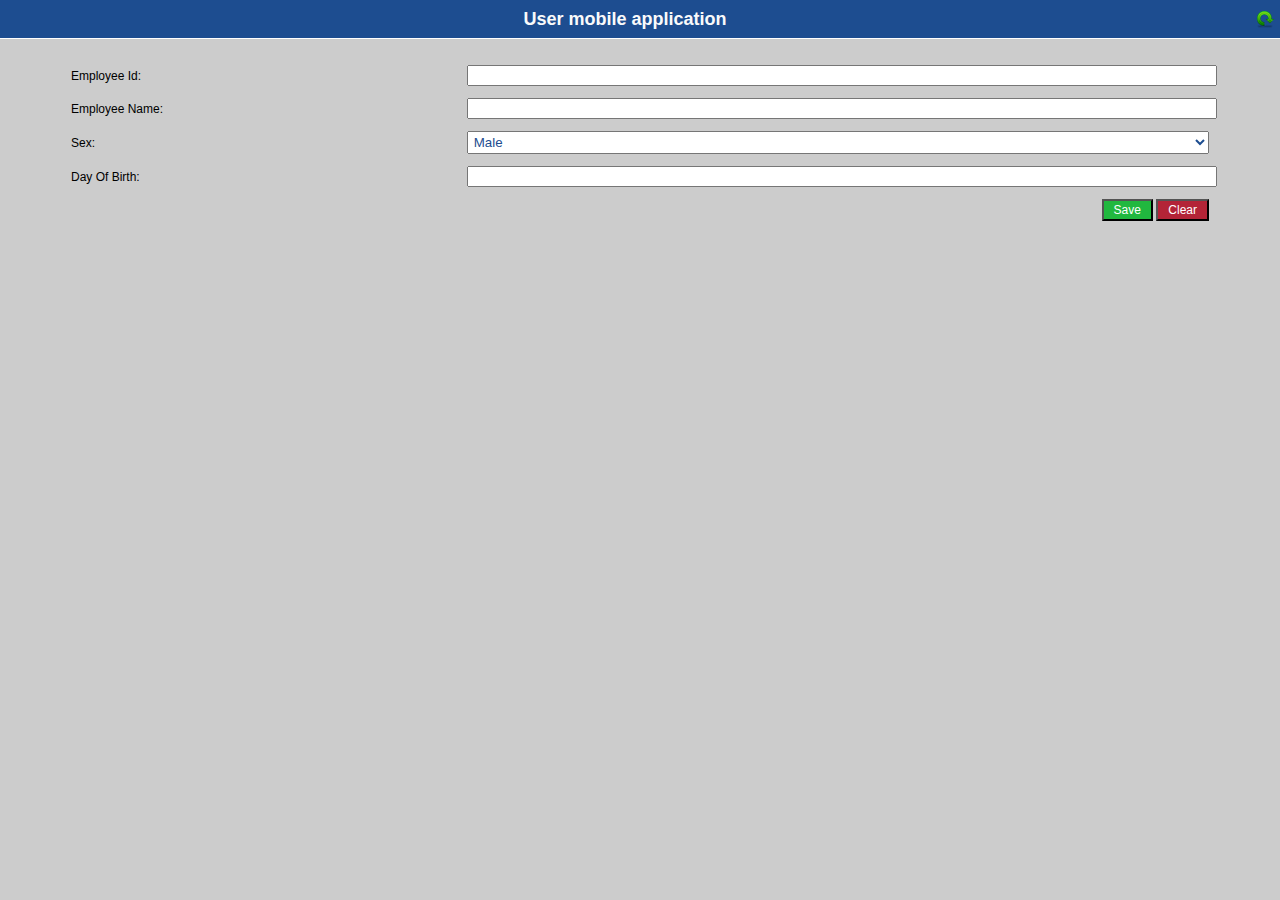
<file: EmployeeManagementSystemClient/apps/EmployeeManagementSystemClient/android/native/assets/www/default/index.html>
<!DOCTYPE HTML><html>
    <head>
        <meta charset="UTF-8">
        <title>User mobile application</title>
        <meta content="width=device-width, initial-scale=1.0, maximum-scale=1.0, minimum-scale=1.0, user-scalable=0" name="viewport">
        <link href="worklight/worklight.css" rel="stylesheet">
        <link href="css/main.css" rel="stylesheet">
        <script>
		// Define WL namespace.
		var WL = WL ? WL : {};
		/**
		 * WLClient configuration variables.
		 * Values are injected by the deployer that packs the gadget.
		 */
		 WL.StaticAppProps = {
   "APP_DISPLAY_NAME": "EmployeeManagementSystemClient",
   "APP_ID": "EmployeeManagementSystemClient",
   "APP_SERVICES_URL": "\/apps\/services\/",
   "APP_VERSION": "1.0",
   "ENVIRONMENT": "android",
   "LOGIN_DISPLAY_TYPE": "embedded",
   "WORKLIGHT_NATIVE_VERSION": "188543705",
   "WORKLIGHT_PLATFORM_VERSION": "7.1.0.0",
   "WORKLIGHT_ROOT_URL": "\/apps\/services\/api\/EmployeeManagementSystemClient\/android\/"
};
</script>
		<script src="worklight/cordova.js"></script>
		<script src="worklight/wljq.js"></script>
		<script src="worklight/worklight.js"></script>
		<script src="worklight/checksum.js"></script>
		<script>
		window.$ = window.jQuery = WLJQ;
	</script>
        <style type="text/css">
		.btn-add {
			background: #21b83f;
			background-image: -webkit-linear-gradient(top, #21b83f, #21b83f);
			background-image: -moz-linear-gradient(top, #21b83f, #21b83f);
			background-image: -ms-linear-gradient(top, #21b83f, #21b83f);
			background-image: -o-linear-gradient(top, #21b83f, #21b83f);
			background-image: linear-gradient(to bottom, #21b83f, #21b83f);
			-webkit-border-radius: 28;
			-moz-border-radius: 28;
			border-radius: 0px;
			color: #ffffff;
			font-size: 12px;
			padding: 2px 10px 2px 10px;
			text-decoration: none;
		}
		.btn-add:hover {
			background: #96e696;
			background-image: -webkit-linear-gradient(top, #96e696, #96e696);
			background-image: -moz-linear-gradient(top, #96e696, #96e696);
			background-image: -ms-linear-gradient(top, #96e696, #96e696);
			background-image: -o-linear-gradient(top, #96e696, #96e696);
			background-image: linear-gradient(to bottom, #96e696, #96e696);
			text-decoration: none;
		}
		.btn-delete {
			background: #b32437;
			background-image: -webkit-linear-gradient(top, #b32437, #b32437);
			background-image: -moz-linear-gradient(top, #b32437, #b32437);
			background-image: -ms-linear-gradient(top, #b32437, #b32437);
			background-image: -o-linear-gradient(top, #b32437, #b32437);
			background-image: linear-gradient(to bottom, #b32437, #b32437);
			color: #ffffff;
			font-size: 12px;
			padding: 2px 10px 2px 10px;
			text-decoration: none;
		}
		.btn-delete:hover {
			background: #c98093;
			background-image: -webkit-linear-gradient(top, #c98093, #c98093);
			background-image: -moz-linear-gradient(top, #c98093, #c98093);
			background-image: -ms-linear-gradient(top, #c98093, #c98093);
			background-image: -o-linear-gradient(top, #c98093, #c98093);
			background-image: linear-gradient(to bottom, #c98093, #c98093);
			text-decoration: none;
		}
	</style>
    </head>
    <body style="display: none; font-size: 12px;">
        <div id="header">
            <div id="ReloadButton" onclick="reload();"></div>
            <h1>User mobile application</h1>
        </div>
        <div id="wrapper">
            <table cellpadding="5px" style="margin-top: 20px; width: 100%;">
                <TBODY>
                    <tr>
                        <td><label for="employee_id">Employee Id: </label></td>
					<td><input id="employee_id" style="width: 100%;" type="text">
					</td>
                    </tr>
                    <tr>
                        <td><label for="employee_name">Employee Name: </label></td>
					<td><input id="employee_name" style="width: 100%;" type="text">
					</td>
                    </tr>
                    <tr>
                        <td><label for="employee_sex">Sex: </label></td>
					<td><select id="employee_sex" style="width: 100%;">
							<option selected value="male">Male</option>
							<option value="female">Female</option>
					</select></td>
                    </tr>
                    <tr>
                        <td><label for="employee_dayofbirth">Day Of Birth: </label></td>
					<td><input id="employee_dayofbirth" style="width: 100%;" type="text"></td>
                    </tr>
                    <tr>
                        <td align="right" colspan="2"><input class="btn-add" onclick="addEmployee();" type="button" value="Save"> <input class="btn-delete" onclick="clearData();" type="button" value="Clear"></td>
                    </tr>
                </TBODY>
            </table>
        </div>
        <script src="js/initOptions.js"></script>
		<script src="js/main.js"></script>
		<script src="js/messages.js"></script>	
    </body>
</html>
</file>
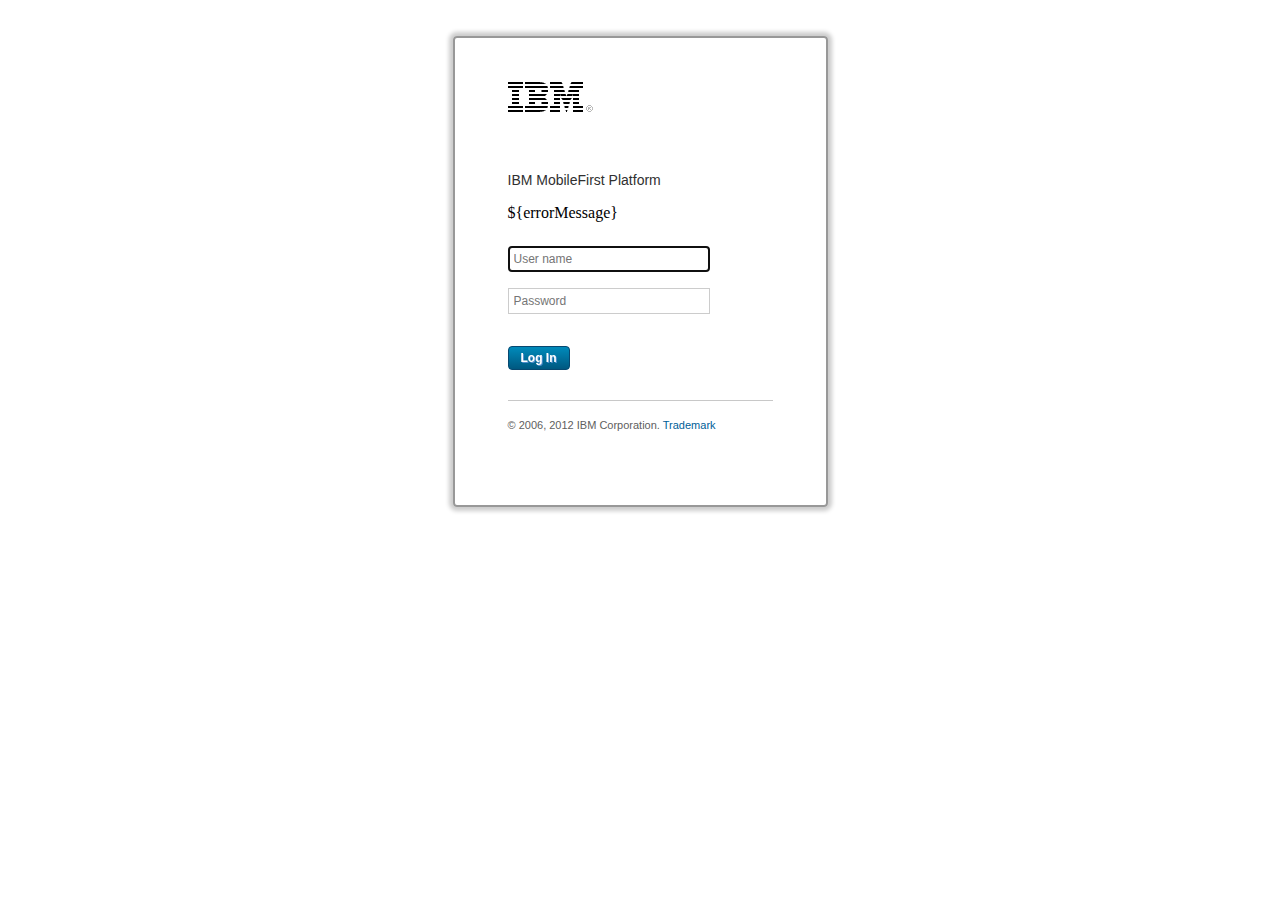
<file: EmployeeManagementSystemClient/server/conf/login.html>
<!DOCTYPE HTML>
		<!-- Licensed Materials - Property of IBM
			 5725-I43 (C) Copyright IBM Corp. 2006, 2014. All Rights Reserved.
			 US Government Users Restricted Rights - Use, duplication or
             disclosure restricted by GSA ADP Schedule Contract with IBM Corp. -->	
<html>
	<head>
		<meta charset="UTF-8" />
		<meta name="viewport" content="width=device-width" />
		<title>Login</title>
		<style>
			html, body {
				margin: 0 auto;
				padding: 0;
				text-align: center;
			}
			
			#authenticatorLoginFormWrapper {
				border: 2px solid #989898;
				border-radius: 4px;
				-moz-box-shadow: 0 0 4px 4px #ccc;
				-webkit-box-shadow: 0 0 4px 4px #ccc;
				box-shadow: 0 0 4px 4px #ccc;
				display: inline-block;
				margin: 36px 0 0;
				padding: 44px 53px;
				text-align: left;
				width: 265px;
			}
			
			#authenticatorLoginFormWrapper h1 {
				background-image:url('[data-uri]%3D%3D');
				height:30px;
				margin: 0;
				overflow: hidden;
				padding: 0;
				text-indent: 100%;
				white-space: nowrap;
				width: 85px;
			}
			
			#authenticatorLoginFormWrapper h2 {
				color: #303030;
				font-family: arial,helvetica,sans-serif;
				font-size: 14px;
				font-weight: normal;
				margin: 0;
				padding: 60px 0 0;
			}
			
			#authenticatorLoginFormWrapper form {
			
			}
			
			#authenticatorLoginFormWrapper form label {
				display: none;
			}
			
			#authenticatorLoginFormWrapper form input {
				border: 1px solid #ccc;
				color: #707070;
				font-family: arial, helvetica, sans-serif;
				font-size: 12px;
				font-weight: normal;
				margin: 8px 0;
				padding: 5px;
				width: 190px;
			}
			
			#authenticatorLoginFormWrapper form input#login {
				background: -moz-linear-gradient(center top, #0088b8 5%, #005880 100%);
				background: -webkit-gradient(linear, left top, left bottom, color-stop(0.05, #0088b8), color-stop(1, #005880));
				filter: progid:DXImageTransform.Microsoft.gradient(startColorstr='#0088b8', endColorstr='#005880');
				background-color: #0088b8;
				border: 1px solid #084870;
				-moz-border-radius: 6px;
				-webkit-border-radius: 6px;
				border-radius: 4px;
				color: #fff;
				display: inline-block;
				font-family: arial, helvetica, sans-serif;
				font-size: 12px;
				font-weight: bold;
				margin: 24px 0 0 0;
				padding: 4px 12px;
				text-shadow: 1px 1px 0px #528ecc;
				width: auto;
			}
			
			#authenticatorLoginFormWrapper form input#login:hover {
				background: -moz-linear-gradient(center top, #005880 5%, #0088b8 100%);
				background: -webkit-gradient(linear, left top, left bottom, color-stop(0.05, #005880), color-stop(1, #0088b8));
				filter: progid:DXImageTransform.Microsoft.gradient(startColorstr='#005880', endColorstr='#0088b8');
				background-color: #005880;
			}
			
			#authenticatorLoginFormWrapper form input#login:active {
				position: relative;
				top: 1px;
			}
			
			#authenticatorLoginFormWrapper #copyright {
				border-top: 1px solid #c8c8c8;
				color: #606060;
				font-family: arial, helvetica, sans-serif;
				font-size: 11px;
				margin: 30px 0;
				padding: 18px 0 0;
			}
			
			#authenticatorLoginFormWrapper #copyright a {
				color: #006098;
				text-decoration: none;
			}
		</style>
	</head>
	<body onload="isPopup(); setFocus();">
		<div id="authenticatorLoginFormWrapper">
			<h1>IBM</h1>
			<h2>IBM MobileFirst Platform</h2>
			<form method="post" action="j_security_check">
				<p id="error">${errorMessage}</p>
				<label for="j_username">User name:</label>
				<input type="text" id="j_username" name="j_username" placeholder="User name" />
				<br />
				<label for="j_password">Password:</label>
				<input type="password" id="j_password" name="j_password" placeholder="Password" />
				<br />
				<input type="submit" id="login" name="login" value="Log In" />
			</form>
			<p id="copyright">&copy; 2006, 2012 IBM Corporation. <a href="#" target="_blank">Trademark</a></p>
		</div>
		<script>
			function createCookie(name, value, days) {
				var expires = '',
					date;
				if (days) {
					date = new Date();
					date.setTime(date.getTime() + (days * 24 * 60 * 60 * 1000));
					expires += '; expires=' + date.toGMTString();
				}
				document.cookie = name + '=' + value + expires + '; path=/';
			}
			
			function readCookie(name) {
				var nameEQ = name + '=',
					i,
					ca = document.cookie.split(';'),
					c;
				for (i = 0; i < ca.length; i++) {
					c = ca[i];
					while (c.charAt(0) == ' ') {
						c = c.substring(1, c.length);
					}
					if (c.indexOf(nameEQ) == 0) {
						return c.substring(nameEQ.length, c.length);
					}
				}
				return null;
			}
			
			function eraseCookie(name) {
				createCookie(name, '', -1);
			}
			
			function areCookiesEnabled() {
				var r = false;
				createCookie('testing', 'Hello', 1);
				if (readCookie('testing') != null) {
					r = true;
					eraseCookie('testing');
				}
				return r;
			}
			
			function isPopup() {
				var POPUP_INDICATOR = 'action=popup';
				if (window.location.search.indexOf(POPUP_INDICATOR) > 0) {
					document.getElementById('authenticatorLoginFormWrapper').className = 'isPopup';
				}
			}
			
			function setFocus() {
				document.getElementById('j_username').focus();
			}
			
			if (!areCookiesEnabled()) {
				alert('Cookies are currently disabled in your browser settings. Please enable them and reload the page.');
			}
		</script>
	</body>
</html>
</file>
<file: EmployeeManagementSystemClient/apps/EmployeeManagementSystemClient/android/native/assets/www/default/worklight/worklight.css>
/* Stylesheet content from worklight/worklight.css in JS Resources */
/*
* Licensed Materials - Property of IBM
* 5725-I43 (C) Copyright IBM Corp. 2006, 2013. All Rights Reserved.
* US Government Users Restricted Rights - Use, duplication or
* disclosure restricted by GSA ADP Schedule Contract with IBM Corp.
*/

/* Copyright (C) Worklight Ltd. 2006-2012.  All rights reserved. */

ol, ul {
	list-style: none;
}

blockquote, q {
	quotes: none;
}

blockquote:before, blockquote:after,
	q:before, q:after {
	content: '';
	content: none;
}

a, button {
	cursor: pointer;
}

.show {
	display: inherit;
}

.hide {
	display: none !important;
}

.clear {
	clear: both;
}

.floatLeft {
	float: left;
}

.floatRight {
	float: right;
}

.strong {
	font-weight: bold;
}

.rtl {
	direction: rtl;
	text-align: right;
}

.ltr {
	direction: ltr;
	text-align: left;
}

.center {
	text-align: center;
}

.max {
	height: 100%;
	width: 100%;
}

/******************************** END BASE CSS ***********************************/

body {
	position: relative;
}

#blockOuter {
	width: 100%;
	background: #fff;
	color: inherit;
	overflow: hidden;
	position: absolute;
	z-index: 110;  /* Must be bigger than authenticator z-index (100). */
	left: 0;
	top: 0;
	height: 100%;
}

/* The id is set in the upgrade version in messages.js */
#downloadNewVersion {
	cursor: pointer;
	text-decoration: underline;
	color: #0000ff;
}

#auth {
	display: none;
	position: relative;
	height: 100%;
	width: 100%;
}

#diagnostic {
	background-color: white;
	-webkit-tap-highlight-color: rgba(0,0,0,0);	
}

.diagnosticTable td {
	border-width: 1px;
	border-style: solid;
	border-color: black;
	font-size: 16px;
	padding: 2px;
	color : black;
	width: 50%;
	word-break: break-all;
}

.diagnosticButtons {
	font-size:12px;
	height:40px;
	width: 93.5px;
	font-weight: normal;
	margin: 5px;
}

/* Start styling for the modal window */
#WLdialogContainer {
	position: static;
}

#WLdialogOverlay {
	background: #fff;
	height: 100%;
	left: 0;
	-ms-filter:"progid:DXImageTransform.Microsoft.Alpha(Opacity=50)";
	filter: alpha(opacity=50);
	-moz-opacity:0.5;
	-khtml-opacity: 0.5;
	opacity: 0.5;
	position: absolute;
	position: fixed;
	text-align: center;
	top: 0;
	width: 100%;
	z-index: 16777269;
}

#WLdialog {
	background: #fff;
	border: 1px solid #ccc;
	-moz-border-radius: 10px;
	-webkit-border-radius: 10px;
	-o-border-radius: 10px;
	border-radius: 10px;
	font-family: helvetica, arial, sans-serif;
	font-size: 12px;
	margin: 0 auto;
	padding: 5px;
	position: absolute;
	position: fixed;
	width: 280px;
	z-index: 16777270;
}

#WLdialogTitle {
	font-size: 14px;
	font-weight: bold;
	padding: 5px;
	text-align: center;
}

#WLdialogBody {
	margin: 5px 0;
	min-height: 48px;
}

#WLdialog button {
	margin: 0 5px;
}
/* End styling for the modal window */

/* Start styling for the busy modal window */
#WLbusyContainer {
	position: static;
}

#WLbusyOverlay {
	background: #fff;
	height: 100%;
	left: 0;
	-ms-filter:"progid:DXImageTransform.Microsoft.Alpha(Opacity=50)";
	filter: alpha(opacity=50);
	-moz-opacity:0.5;
	-o-opacity: 0.5;
	opacity: 0.5;
	position: absolute;
	top: 0;
	width: 100%;
	z-index: 9998;
}

#WLbusy {
	background: #fff;
	border: 1px solid #ccc;
	-moz-border-radius: 10px;
	-webkit-border-radius: 10px;
	-o-border-radius: 10px;
	border-radius: 10px;
	margin: 0 auto;
	overflow: hidden;
	padding: 5px;
	position: absolute;
	width: 240px;
	z-index: 9999;
}

#WLbusyTitle {
	color: #000;
	font-family: helvetica, arial, sans-serif;
	font-size: 14px;
	font-weight: bold;
	line-height: 14px;
	padding: 5px;
	text-align: center;
}

/* End styling for the busy modal window */

html, body {
    overflow: visible;
}

/**
* Css for the tab bar. 
* The HTML structure is like the fo:
* <div>
*	<ul class=">
*		<li>
*			<span></span>
*		</li>
*			<span></span>
*		<li>
*			<span></span>
*		</li>
*	</ul>
*/
.tabBar {
	position : fixed; 
	border-bottom: 3px solid #CBCBCB;
	display: block;
	height:63px;
	list-style-type: none;
	width: 100%;
	background-color: black;
	margin: 0;
	padding: 0;
	-webkit-touch-callout: none;
	-webkit-tap-highlight-color: rgba(0,0,0,0);
	-webkit-user-select: text;   
	z-index: 99999;   
	top: 0px; 
	left: 0px; 
}

.tabItem {
	background: -webkit-gradient(linear, left bottom, left top, color-stop(0, #0B0B0D), color-stop(1, #434949));
    cursor: pointer;
	display: block;
	float: left;
	font-family: sans-serif;
	font-size: 14px;
}

.tabItemActive {
	background: -webkit-gradient(linear, left bottom, left top, color-stop(0, #CBCBCB), color-stop(1, #E4E4E4));
	background-repeat: repeat;
}

.tabSpan {
	background: center 5px;
	background-repeat: no-repeat;
	border-left: 1px solid #000;
	border-right: 1px solid #000;
	color: #FFFFFF;
	line-height: 111px;
	display: block;
	overflow: hidden;
	height: 63px;
	text-align: center;
}

.tabItemActive .tabSpan {
	color: #9C9A9C;
	font-size: 14px;
	font-family: sans-serif;
}

.tabDisabled {
     filter: alpha(opacity=50);
     opacity: .50;
}

.tabTouch {
     background: -webkit-gradient(linear, left bottom, left top, color-stop(0, #FF9900), color-stop(1, #FFCA00));
}

.tabBarTouch {
	border-bottom: 3px solid #FF9900;
}
</file>
<file: EmployeeManagementSystemClient/apps/EmployeeManagementSystemClient/android/native/assets/www/default/css/main.css>
/* Stylesheet content from css/main.css in folder common */
body {
	margin: 0;
	font-family: sans-serif;
	background-color: #ccc;	
}

#header {
	text-align: center;
	background-color: #1D4D90;
	color: #F9FAFB;
	font-size: 16px;
	height: 38px;
	line-height: 38px;
	border-bottom: 1px solid white;
	position: fixed;
	width: 100%;
}

h1 {
	margin: 0;
	font-size: 18px;
	font-family: inherit;
}

#ReloadButton {
	background: transparent
		url('[data-uri]')
		no-repeat center center;
	width: 30px;
	height: 38px;
	float: right;
}

#ReloadButton:Hover, #mobilefirst:Hover {
	cursor: pointer;
}

#wrapper {
	width: 90%;
	margin: auto;
	padding-top: 38px;
}

#mobilefirst {
	text-align: center;
	color: #1D4D90;
	font-weight: bold;
	font-size: 20px;
}

#wrapper select {
	color: #1D4D90;
	padding: 2px;
	width: 70%;
}

#selector {
	margin-top: 5px;
}

#wrapper #info {
	margin: 40px auto;
	padding: 20px;
	border: 1px solid lightgrey;
	width: 80%;
	text-align: center;
	text-shadow: 2px 2px 5px #1D4D90;
	font-size: 25px;
}

/* Provide different styling for iOS 7. */
body.wl_ios7 {
	padding-top: 0 !important;
}

.wl_ios7 #header {
	padding-top: 9px;
}

.wl_ios7 #wrapper {
	padding-top: 55px;
}
/* Stylesheet content from css/main.css in folder android */

/* this CSS file extends the application CSS file found under common\css */
</file>
